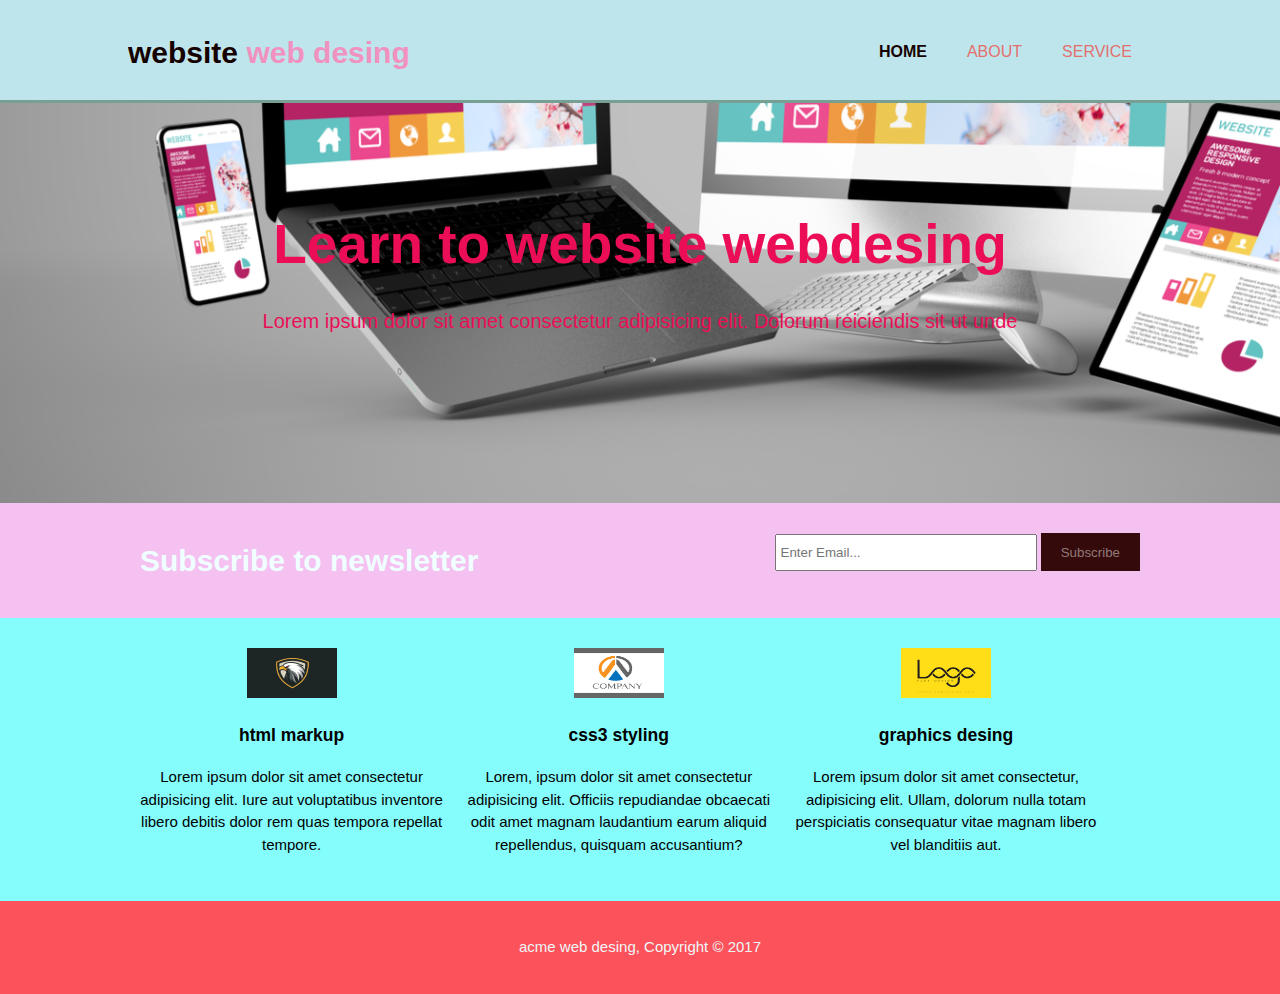
<file: index.html>
<!DOCTYPE html>
<html>
    <head>
        <meta charset="utf-8">
        <meta name="viewport" content="width=device-width">
        <meta name="description" content="Affordable and professional web desing">
        <meta name="keywords" content="web desing, affordable wen desing,professional web desing">
        <meta name="author" content="Brand Traversy">
        <title>website web desing</title>
        <link rel="stylesheet" href="webd.css">
    </head>
    <body>
        <header>
            <div class="container">
             <div id="branding">
               <h1><span class="highlight">website</span> web desing</h1>  
            </div>
            <nav>
                <ul>
                    <li class="current"><a href="index.html">home</a></li>
                    <li><a href="about.html">about</a></li>
                    <li><a href="service.html">service</a></li>
                </ul>
            </nav>
        </header>

        <section id="showcase">
          <div class="container">
            <h1>Learn to website webdesing</h1>
            <p>Lorem ipsum dolor sit amet consectetur adipisicing elit. Dolorum reiciendis sit ut unde</p>  
          </div>  
        </section>

        <section id="newsletter">
          <div class="container">
            <h1>Subscribe to newsletter</h1>
            <form>
                <input type="email" placeholder="Enter Email...">
                <button type="submit" class="button-1">Subscribe</button>
            </form>  
          </div>  
        </section>

        <section id="boxes">
          <div class="container">
            <div class="box">
              <img src="image/logoimg.jpg" width="200px" height="200px">  
              <h3>html markup</h3>
              <p>Lorem ipsum dolor sit amet consectetur adipisicing elit. Iure aut voluptatibus inventore libero debitis dolor rem quas tempora repellat tempore.</p>  
          </div>
          <div class="box">
            <img src="image/imageaa.png" width="200px" height="200px">
            <h3>css3 styling</h3>
            <p>Lorem, ipsum dolor sit amet consectetur adipisicing elit. Officiis repudiandae obcaecati odit amet magnam laudantium earum aliquid repellendus, quisquam accusantium?</p>  
          </div>
          <div class="box">
            <img src="image/imagell.png" width="200px" height="200px">
              <h3>graphics desing</h3>
              <p>Lorem ipsum dolor sit amet consectetur, adipisicing elit. Ullam, dolorum nulla totam perspiciatis consequatur vitae magnam libero vel blanditiis aut.</p>
          </div> 
        </section>
        
        <footer>
          <p>acme web desing, Copyright &copy; 2017</p>
        </footer>
    </body>
</html>
</file>
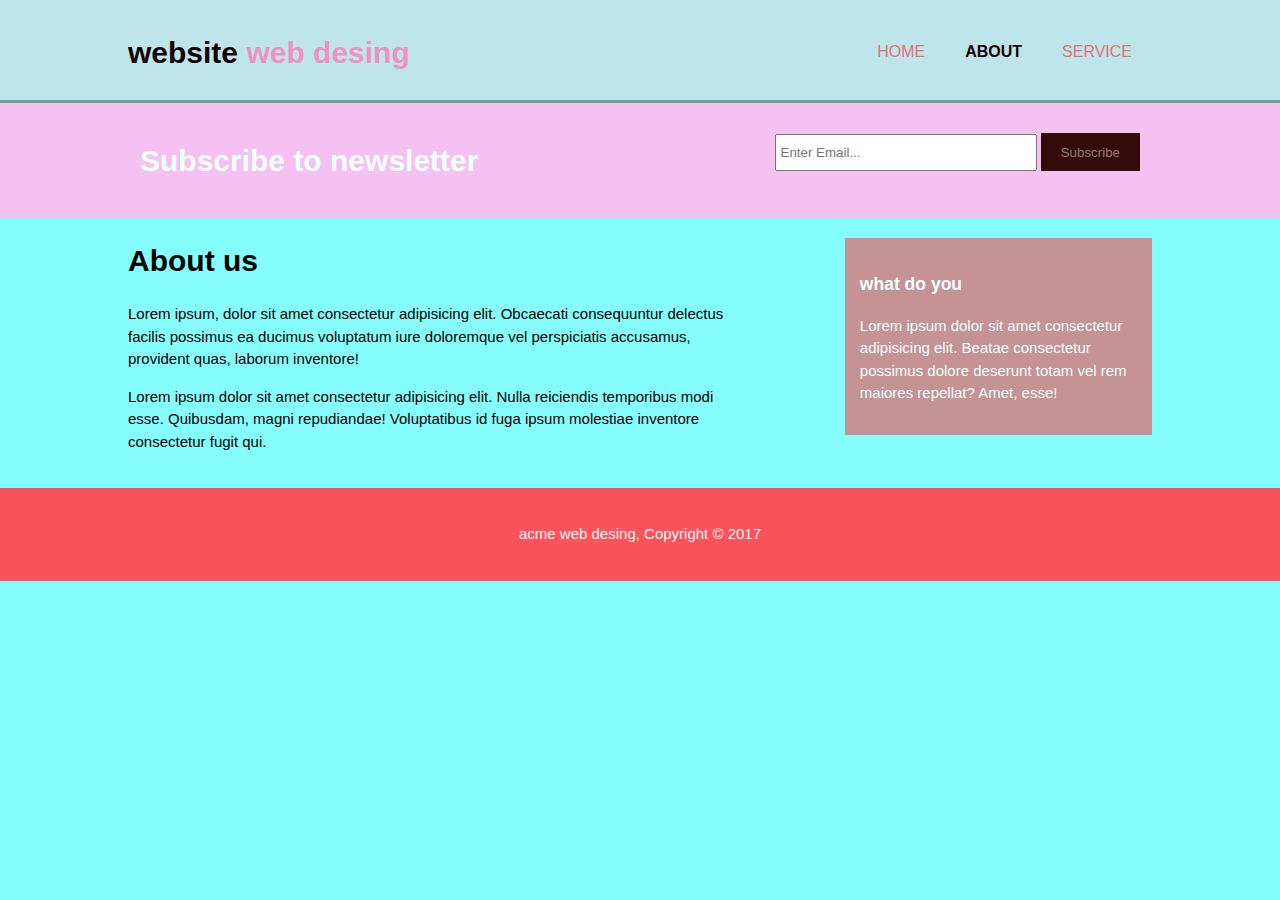
<file: about.html>
<!DOCTYPE html>
<html>
    <head>
        <meta charset="utf-8">
        <meta name="viewport" content="width=device-width">
        <meta name="description" content="Affordable and professional web desing">
        <meta name="keywords" content="web desing, affordable wen desing,professional web desing">
        <meta name="author" content="Brand Traversy">
        <title>my website make / About</title>
        <link rel="stylesheet" href="webd.css">
    </head>
    <body>
        <header>
            <div class="container">
             <div id="branding">
               <h1><span class="highlight">website</span> web desing</h1>  
            </div>
            <nav>
                <ul>
                    <li> <a href="index.html">home</a></li>
                    <li class="current"><a href="about.html">about</a></li>
                    <li><a href="service.html">service</a></li>
                </ul>
            </nav>
        </header>

        <section id="newsletter">
          <div class="container">
            <h1>Subscribe to newsletter</h1>
            <form>
                <input type="email" placeholder="Enter Email...">
                <button type="submit" class="button-1">Subscribe</button>
            </form>  
          </div>  
        </section>

        <section id="main">
          <div class="container">
            <article id="main-col">
             <h1 class="page title">About us</h1>
             <p>Lorem ipsum, dolor sit amet consectetur adipisicing elit. Obcaecati consequuntur delectus facilis possimus ea ducimus voluptatum iure doloremque vel perspiciatis accusamus, provident quas, laborum inventore!
             </p>
             <p>
               Lorem ipsum dolor sit amet consectetur adipisicing elit. Nulla reiciendis temporibus modi esse. Quibusdam, magni repudiandae! Voluptatibus id fuga ipsum molestiae inventore consectetur fugit qui.
             </p>
            </article>
            <aside id="sidebar"> 
              <div class="dark">
              <h3>what do you</h3>
              <p>Lorem ipsum dolor sit amet consectetur adipisicing elit. Beatae consectetur possimus dolore deserunt totam vel rem maiores repellat? Amet, esse!</p>
            </div>
            </aside>
        
          </div> 
        </section>
        
        <footer>
          <p>acme web desing, Copyright &copy; 2017</p>
        </footer>
    </body>
</html>
</file>
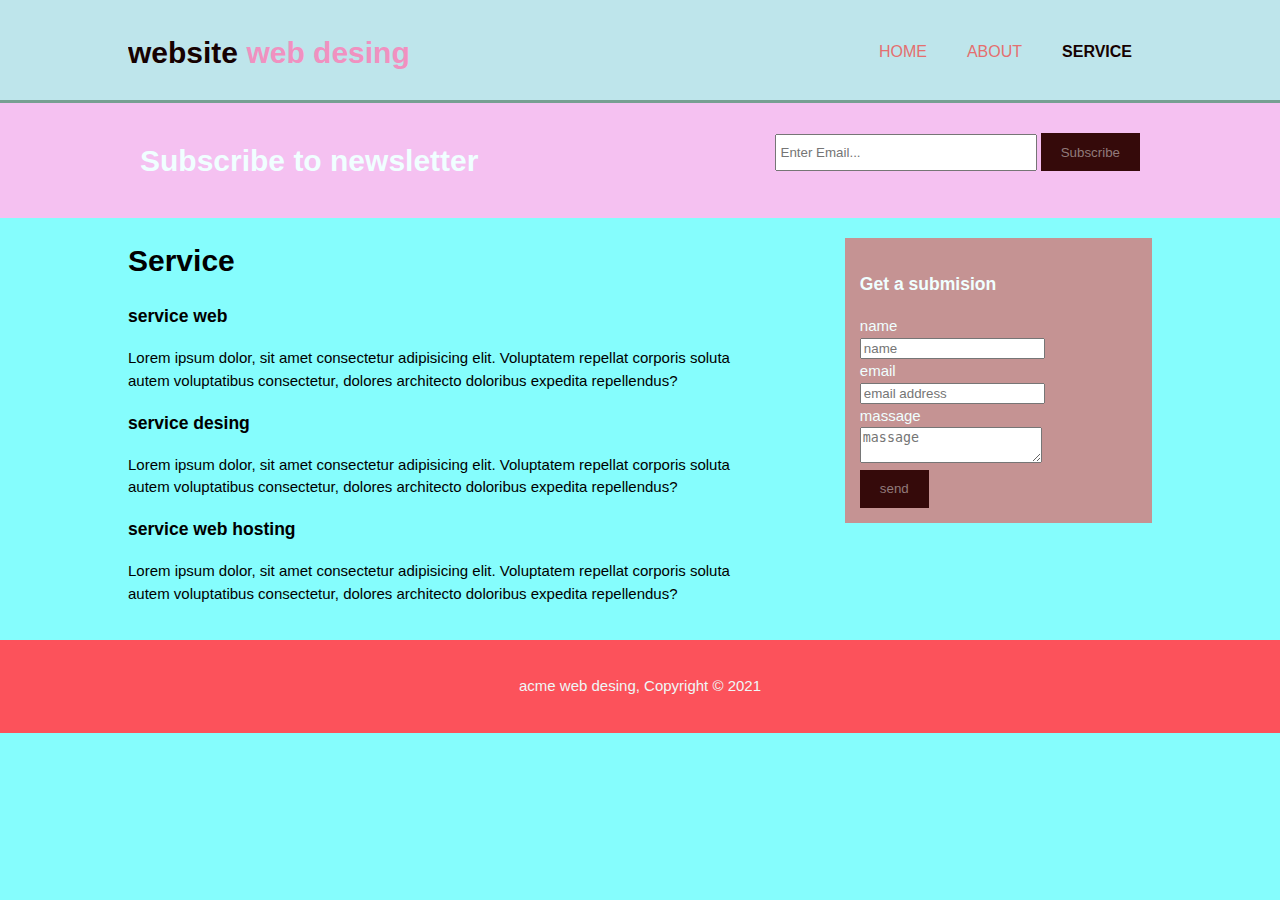
<file: service.html>
<!DOCTYPE html>
<html>
    <head>
        <meta charset="utf-8">
        <meta name="viewport" content="width=device-width">
        <meta name="description" content="Affordable and professional web desing">
        <meta name="keywords" content="web desing, affordable wen desing,professional web desing">
        <meta name="author" content="Brand Traversy">
        <title>my website make / Service</title>
        <link rel="stylesheet" href="webd.css">
    </head>
    <body>
        <header>
            <div class="container">
             <div id="branding">
               <h1><span class="highlight">website</span> web desing</h1>  
            </div>
            <nav>
                <ul>
                    <li> <a href="index.html">home</a></li>
                    <li><a href="about.html">about</a></li>
                    <li class="current"><a href="service.html">service</a></li>
                </ul>
            </nav>
        </header>

        <section id="newsletter">
          <div class="container">
            <h1>Subscribe to newsletter</h1>
            <form>
                <input type="email" placeholder="Enter Email...">
                <button type="submit" class="button-1">Subscribe</button>
            </form>  
          </div>  
        </section>

        <section id="main">
          <div class="container">
            <article id="main-col">
             <h1 class="page title">Service</h1>
             <ul id="service">
                 <li>
                     <h3>service web</h3>
                     <p>Lorem ipsum dolor, sit amet consectetur adipisicing elit. Voluptatem repellat corporis soluta autem voluptatibus consectetur, dolores architecto doloribus expedita repellendus?</p>
                 </li>
                 <li>
                    <h3>service desing</h3>
                    <p>Lorem ipsum dolor, sit amet consectetur adipisicing elit. Voluptatem repellat corporis soluta autem voluptatibus consectetur, dolores architecto doloribus expedita repellendus?</p>
                 </li>
                 <li>
                    <h3>service web hosting</h3>
                    <p>Lorem ipsum dolor, sit amet consectetur adipisicing elit. Voluptatem repellat corporis soluta autem voluptatibus consectetur, dolores architecto doloribus expedita repellendus?</p>
                 </li>
             </ul>
            </article>
            <aside id="sidebar"> 
              <div class="dark">
              <h3>Get a submision</h3>
              <form class="submision">
                <div>
                  <label>name</label>
                  <br>
                  <input type="text" placeholder="name">
                </div>
                <div>
                  <label>email</label><br>
                  <input type="text" placeholder="email address">
                </div>
                <div>
                  <label>massage</label><br>
                  <textarea placeholder="massage"></textarea>
                </div>
                <button class="button-1" type="submit">send</button>
              </form>
            </div>
            </aside>
        
          </div> 
        </section>
        
        <footer>
          <p>acme web desing, Copyright &copy; 2021</p>
        </footer>
    </body>
</html>
</file>
<file: webd.css>
body{
    font: 15px/1.5 Arial, Helvetica,sans-serif;
    padding: 0;
    margin: 0;
    background-color: rgb(133, 253, 253);
}

/* Global */
.container{
    width: 80%;
    margin: auto;
    overflow: hidden;
}

ul{
    margin: 0;
    padding: 0;
}

.button-1{
    height: 38px;
    background: rgb(53, 10, 10);
    border: 0;
    padding-left: 20px;
    padding-right: 20px;
    color: rgb(145, 122, 122);
    
}
.dark{
    padding: 15px;
    background: rgb(197, 147, 147);
    color: azure;
    margin-top: 10px;
    margin-bottom: 10px;
}

header{
    background: rgb(190, 229, 235);
    color: rgb(240, 145, 192);
    padding-top: 30px;
    min-height: 70px;
    border-bottom: rgba(118, 158, 146, 0.993) 3px solid;
}

header a{
    color: rgb(228, 111, 111);
    text-decoration: none;
    text-transform: uppercase;
    font-size: 16px;
}

header ul{
    margin: 0;
    padding: 0;
}

header li{
    float: left;
    display: inline;
    padding: 0 20px 0 20px;
}

header #branding{
    float: left;
}

header #branding h1{
    margin: 0;
}

header nav{
    float: right;
    margin-top: 10px;
}

header .highlight, header .current a{
    color: rgb(22, 1, 1);
    font-weight: bold;
}

header a:hover{
    color: rgb(235, 119, 190);
    font-weight: bold;
}

#showcase{
    min-height: 400px;
    background: url('image/dimg.png') no-repeat 0 -400px; 
    text-align: center;
    color: rgb(235, 14, 87);
}

#showcase h1{
    margin-top: 100px;
    font-size: 55px;
    margin-bottom: 10px;
}

#showcase p{
    font-size: 20px;
}

#newsletter{
    padding: 15px;
    color: azure;
    background: rgb(245, 193, 241);
}

#newsletter h1{
    float: left;
}

#newsletter form {
    float: right;
    margin-top: 15px;
}

#newsletter input[type="email"]{
    padding: 4px;
    height: 25px;
    width: 250px;
}

#boxes{
    margin-top: 20px;
}

#boxes .box{
    float: left;
    text-align: center;
    width: 30%;
    padding: 10px;
}

#boxes .box img{
    width: 90px;
    height: 50px;
}

aside#sidebar{
    float: right;
    width: 30%;
    margin-top: 10px;
}

article#main-col{
    float: left;
    width: 60%;
}

footer{
    padding: 20px;
    margin-top: 20px;
    color: rgb(239, 247, 247);
    background-color: rgb(252, 82, 91);
    text-align: center;
}
</file>
